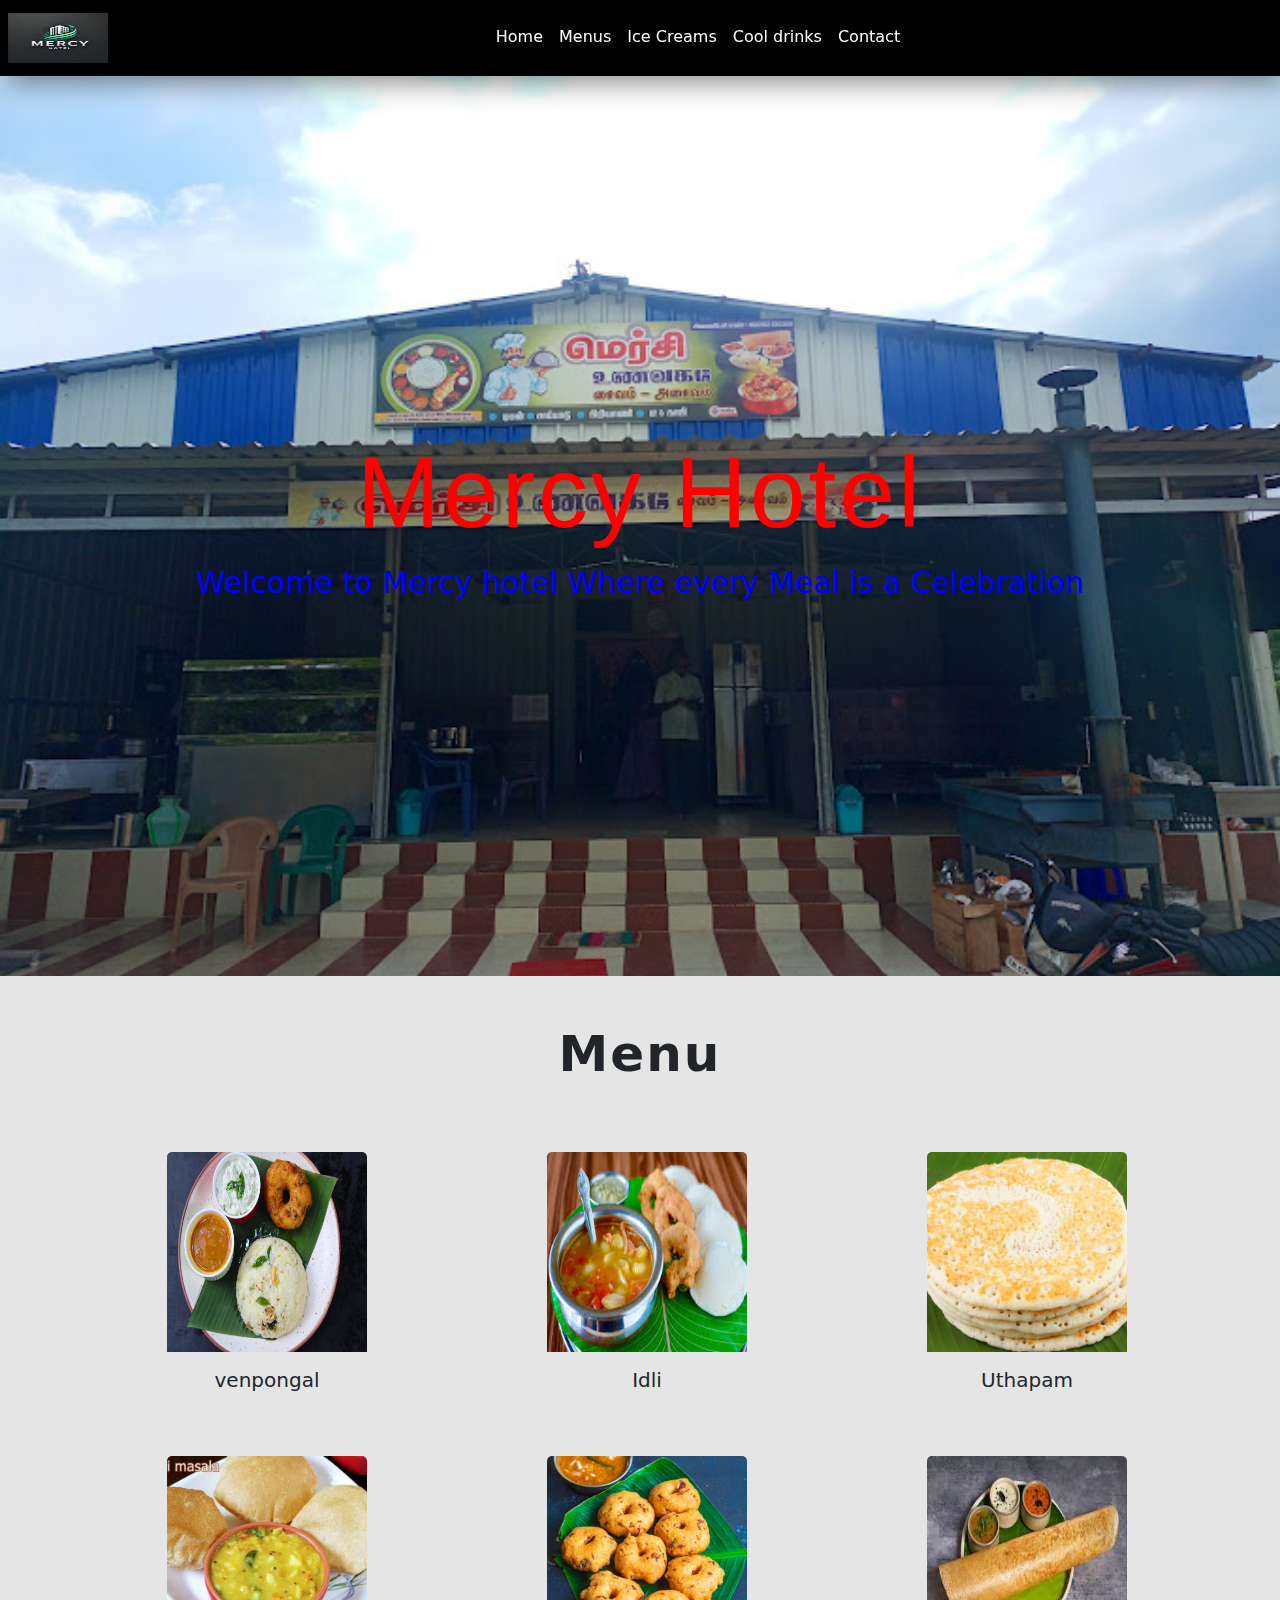
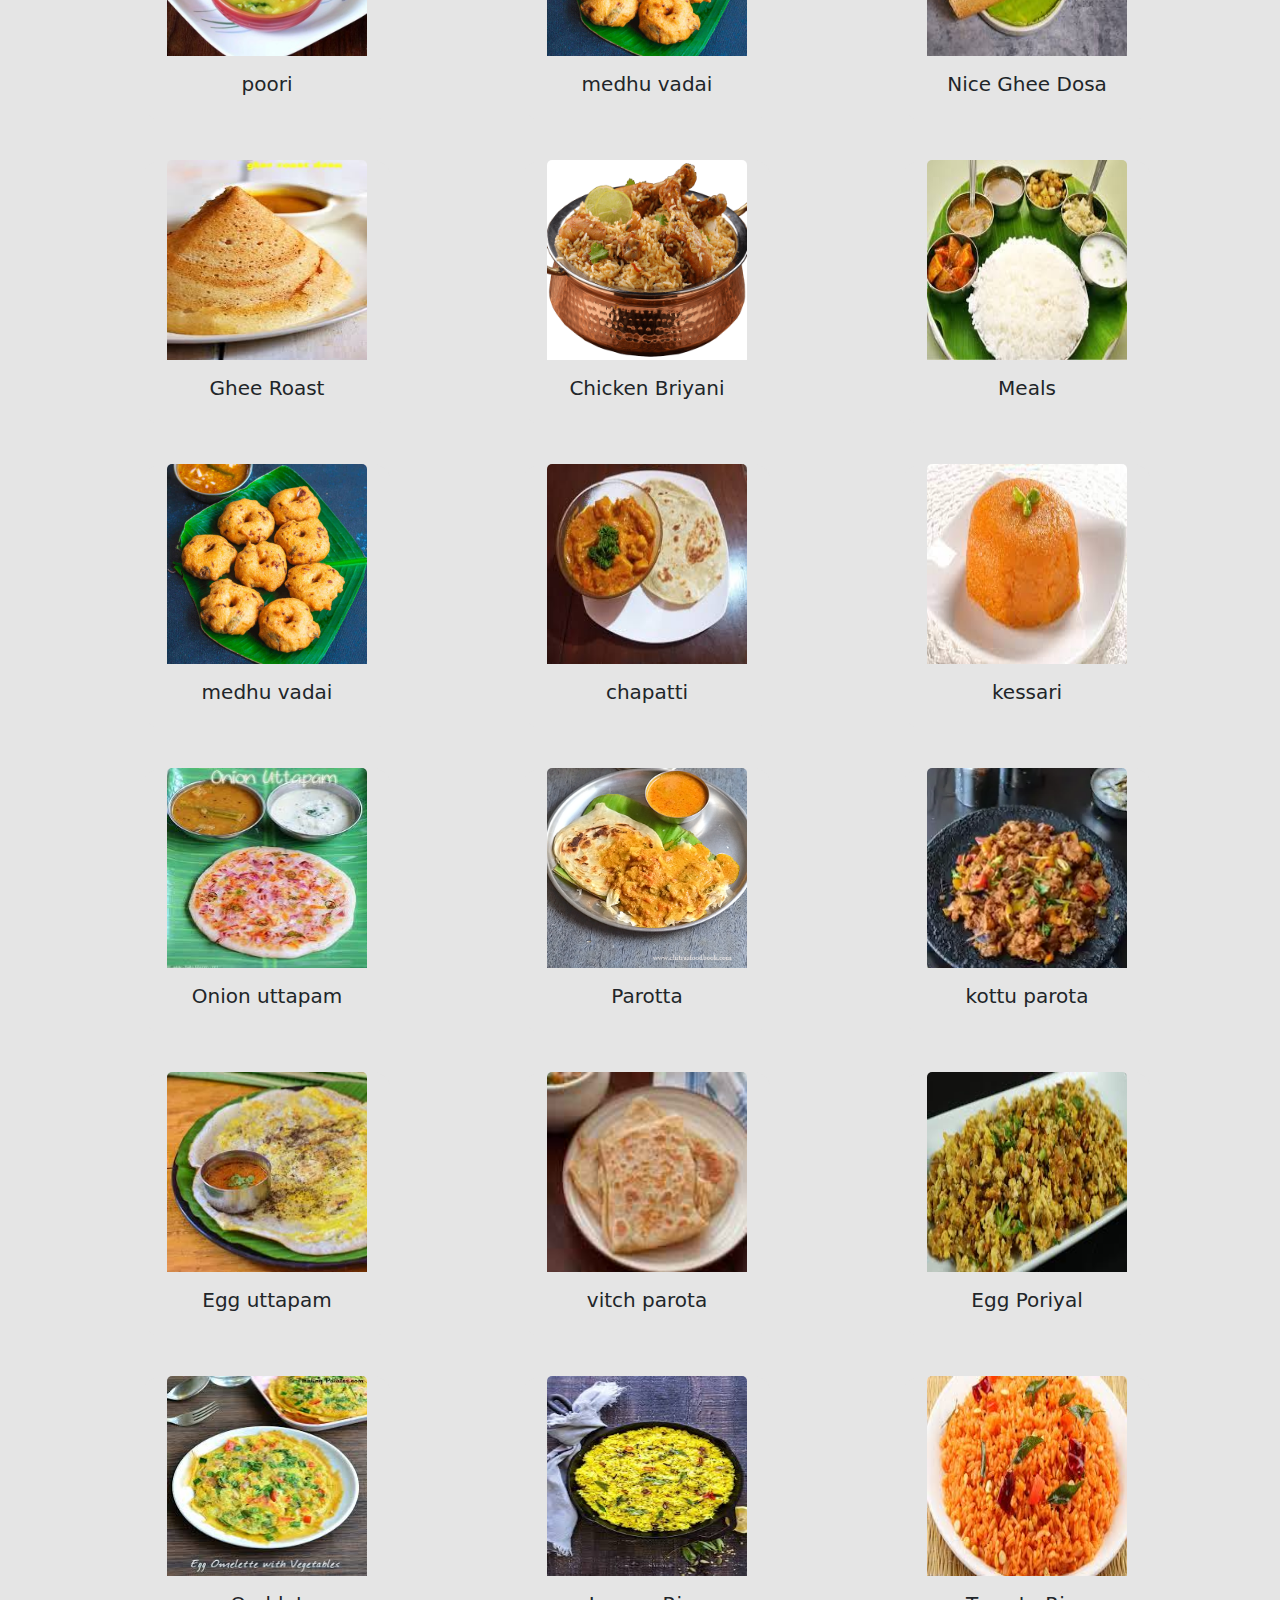
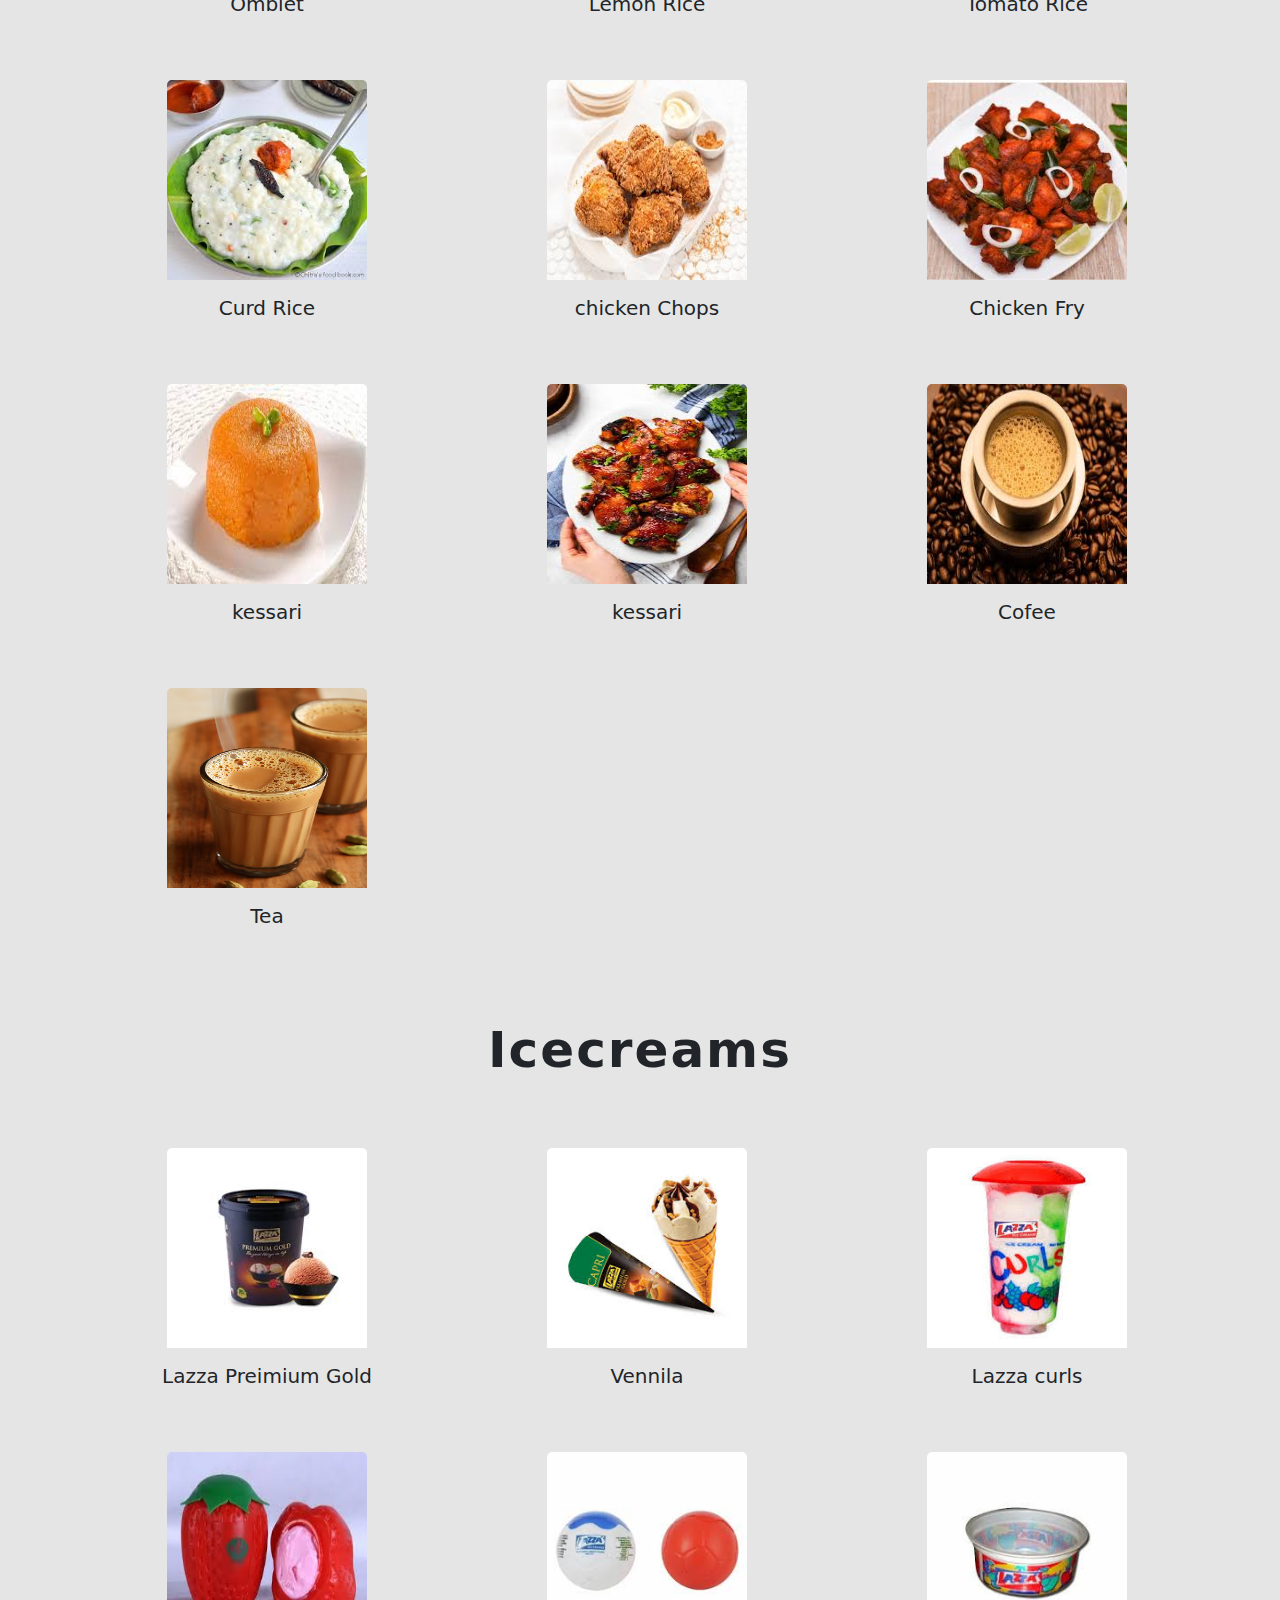
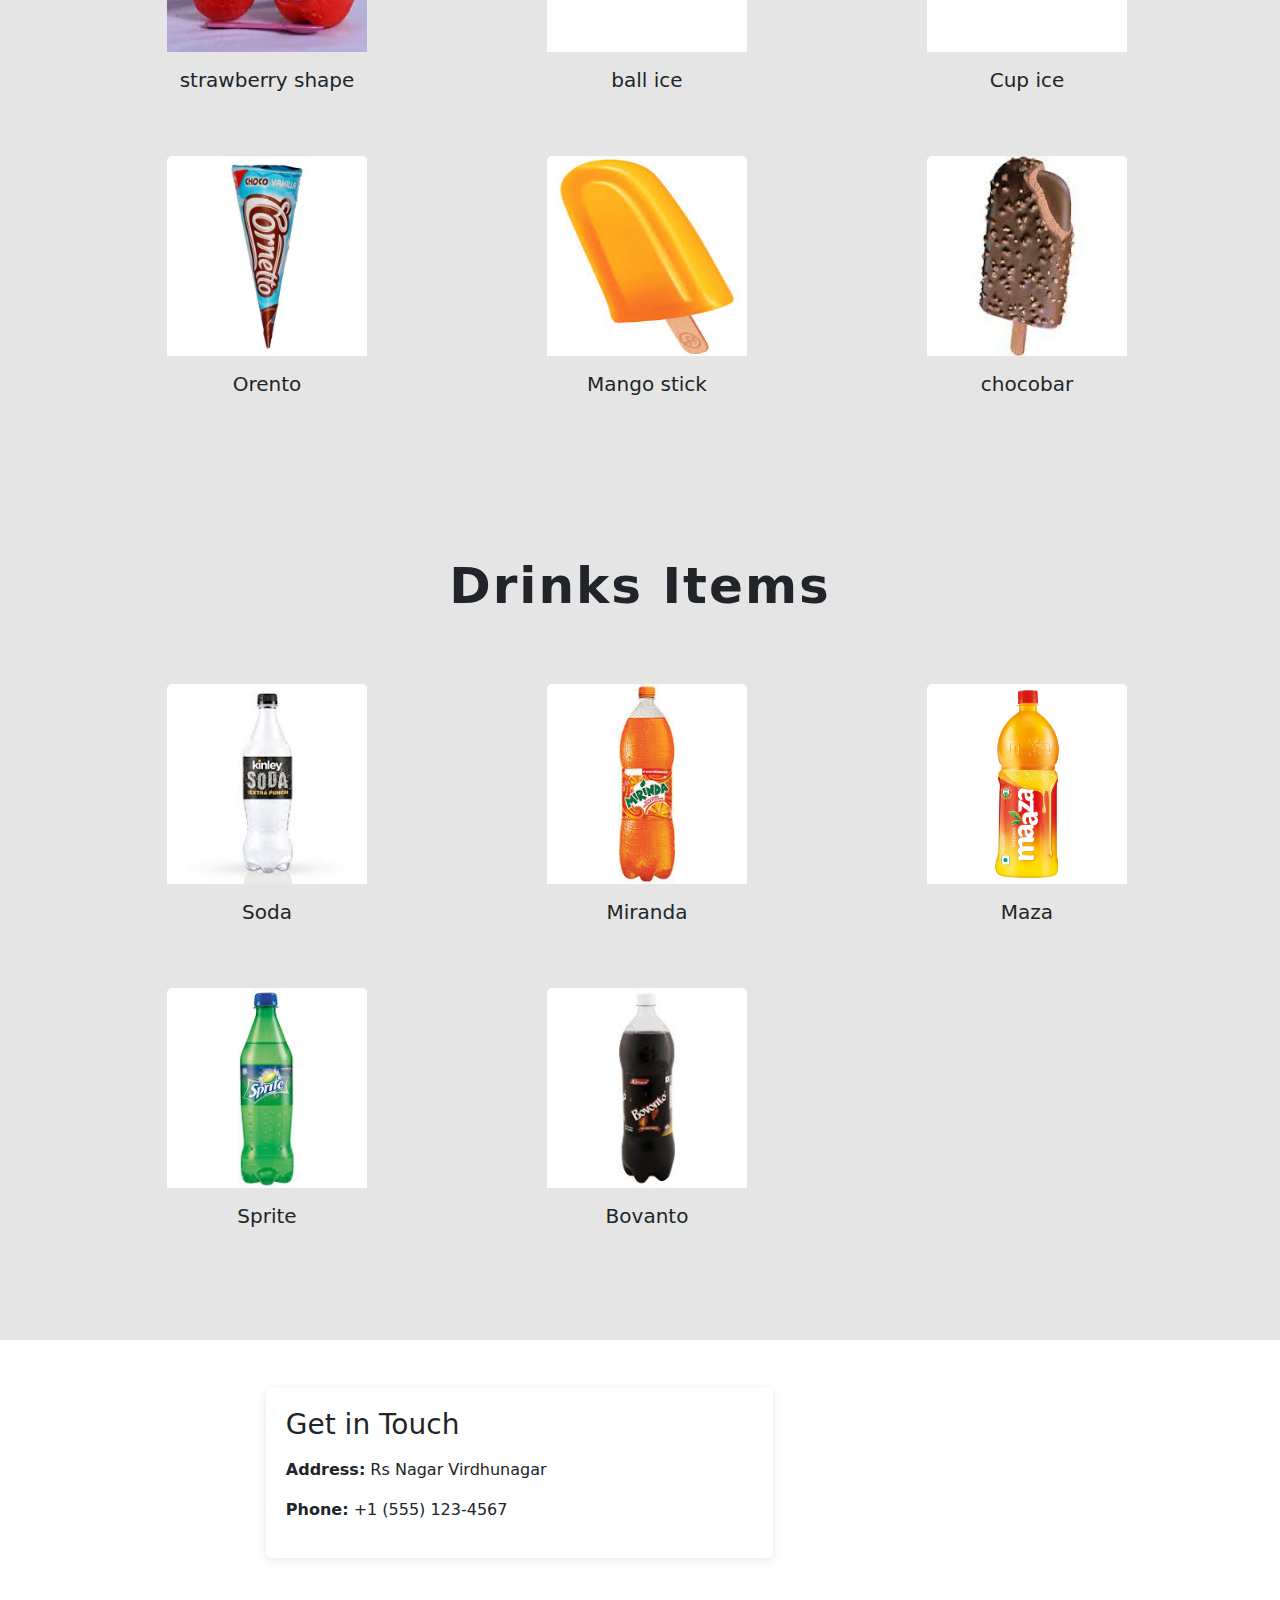
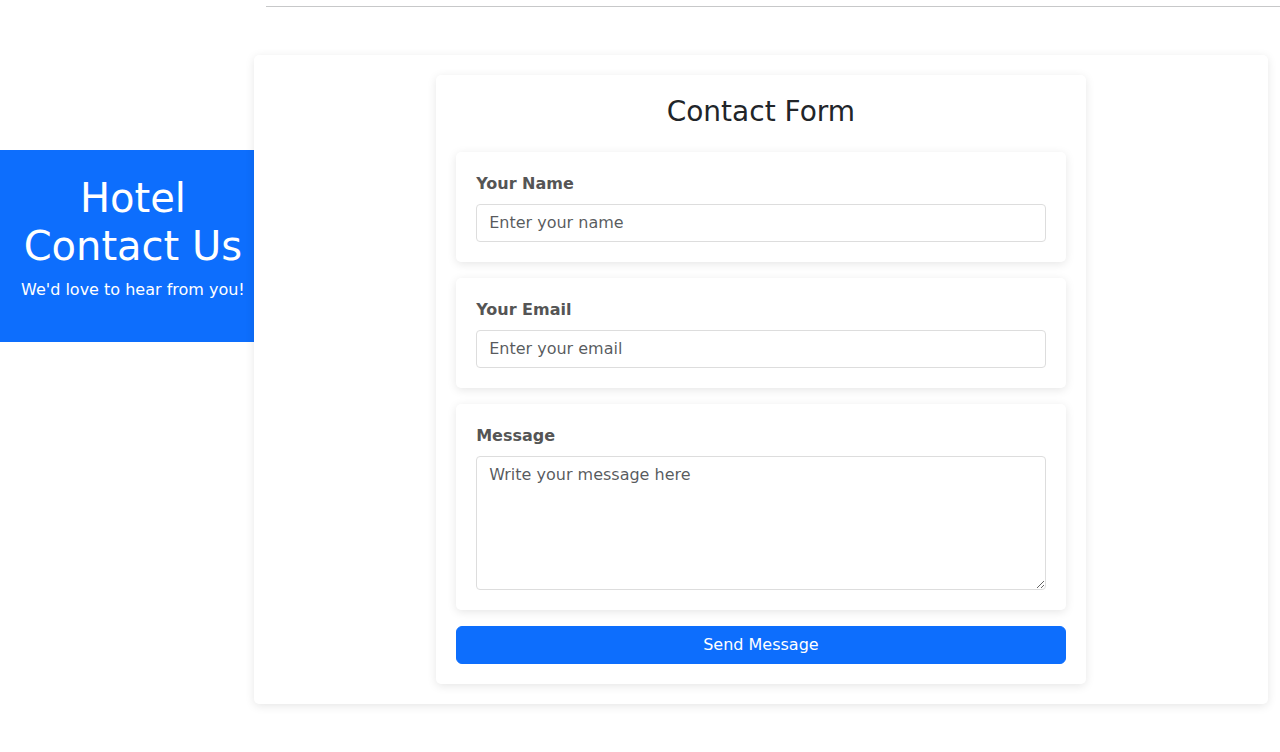
<file: index.html>
<!DOCTYPE html>
<html lang="en">
<head>
    <meta charset="UTF-8">
    <meta name="viewport" content="width=device-width, initial-scale=1.0">
    <title>hotel</title>
    <link rel="stylesheet" href="style.css">
<link rel="stylesheet" href="https://cdn.jsdelivr.net/npm/bootstrap@5.3.3/dist/css/bootstrap.min.css">
</head>
<body>
    <nav class="navbar navbar-expand-lg navbar-dark" id="navbar">
        <a class="navbar-brand" href="#"><img src="logo.webp" width="100" height="50"></a>
        <button class="navbar-toggler" type="button" data-toggle="collapse" data-target="#navbarSupportedContent" aria-controls="navbarSupportedContent" aria-expanded="false" aria-label="Toggle navigation">
          <span class="navbar-toggler-icon"></span>
        </button>
      
        <div class="collapse navbar-collapse" id="navbarSupportedContent">
          <ul class="navbar-nav mx-auto">
            
            <li class="nav-item">
              <a class="nav-link" href="#home">Home</a>
            </li>
              <li class="nav-item">
                <a class="nav-link" href="#breakfast">Menus</a>
              </li>
              <li class="nav-item">
                <a class="nav-link" href="#icecreams">Ice Creams</a>
              </li>
              
              <li class="nav-item">
                <a class="nav-link" href="#drink">Cool drinks</a>
              </li>
              <li class="nav-item">
                <a class="nav-link" href="#contacts">Contact</a>
              </li>
           
          </ul>
          
        </div>
    </nav>
</body>
        <!---- home-->
        <section id="home">
            <h1>Mercy Hotel</h1>
      <p> Welcome to Mercy hotel Where every Meal is a Celebration</p>
      </section>

      <section id="breakfast">
        <div class="container m5">
            <h1 class="text-center m-5">Menu</h1>
            <div class="row">
                <div class="col-lg-4 col md-4 col-12">
                    <div class="card" >
                        <img src="ven-pongal-1.jpeg" class="card-img-top" alt="...">
                        <div class="card-body text-center">
                          <h5 class="card-title">venpongal</h5>
                        </div>
                      </div>
                </div>
                <div class="col-lg-4 col md-4 col-12">
                    <div class="card" >
                        <img src="Idli.jpg" class="card-img-top" alt="...">
                        <div class="card-body text-center">
                          <h5 class="card-title">Idli</h5>
                        </div>
                      </div>
                </div>
                <div class="col-lg-4 col md-4 col-12">
                    <div class="card" >
                        <img src="kal dosai.png" class="card-img-top" alt="...">
                        <div class="card-body">
                          <h5 class="card-title">Uthapam</h5>
                        </div>
                      </div>
                </div>
                <div class="col-lg-4 col md-4 col-12">
                    <div class="card" >
                        <img src="poori-masala-recipe-500x500.jpg" class="card-img-top" alt="...">
                        <div class="card-body text-center">
                          <h5 class="card-title">poori</h5>
                        </div>
                      </div>
                </div>
                <div class="col-lg-4 col md-4 col-12">
                    <div class="card" >
                        <img src="medhu-vadai-recipe.jpg" class="card-img-top" alt="...">
                        <div class="card-body text-center">
                          <h5 class="card-title">medhu vadai</h5>
                        </div>
                      </div>
                </div>
                <div class="col-lg-4 col md-4 col-12">
                    <div class="card" >
                        <img src="plain dosa.jpeg" class="card-img-top" alt="...">
                        <div class="card-body text-center">
                          <h5 class="card-title">Nice Ghee Dosa</h5>
                        </div>
                      </div>
                </div>
           <div class="col-lg-4 col md-4 col-12">
                    <div class="card" >
                        <img src="ghee roast.jpeg" class="card-img-top" alt="...">
                        <div class="card-body text-center">
                          <h5 class="card-title">Ghee Roast</h5>
                        </div>
                      </div>
                </div>
                
                <div class="col-lg-4 col md-4 col-12">
                    <div class="card" >
                        <img src="Chicken-Biriyani-500x500.png" class="card-img-top" alt="...">
                        <div class="card-body">
                          <h5 class="card-title">Chicken Briyani</h5>
                        </div>
                      </div>
                </div>
                <div class="col-lg-4 col md-4 col-12">
                    <div class="card" >
                        <img src="meals.jpeg" class="card-img-top" alt="...">
                        <div class="card-body text-center">
                          <h5 class="card-title">Meals</h5>
                        </div>
                      </div>
                </div>
                <div class="col-lg-4 col md-4 col-12">
                    <div class="card" >
                        <img src="medhu-vadai-recipe.jpg" class="card-img-top" alt="...">
                        <div class="card-body text-center">
                          <h5 class="card-title">medhu vadai</h5>
                        </div>
                      </div>
                </div>
                <div class="col-lg-4 col md-4 col-12">
                  <div class="card" >
                      <img src="chapatti.jpeg" class="card-img-top" alt="...">
                      <div class="card-body text-center">
                        <h5 class="card-title">chapatti</h5>
                      </div>
                    </div>
              </div>
                <div class="col-lg-4 col md-4 col-12">
                    <div class="card" >
                        <img src="kessari.jpeg" class="card-img-top" alt="...">
                        <div class="card-body text-center">
                          <h5 class="card-title">kessari</h5>
                        </div>
                      </div>
                </div>
               
                <div class="col-lg-4 col md-4 col-12">
                  <div class="card" >
                      <img src="onion uttapam.jpeg" class="card-img-top" alt="...">
                      <div class="card-body text-center">
                        <h5 class="card-title">Onion uttapam</h5>
                      </div>
                    </div>
              </div>

              <div class="col-lg-4 col md-4 col-12">
                <div class="card" >
                    <img src="parota.jpg" class="card-img-top" alt="...">
                    <div class="card-body text-center">
                      <h5 class="card-title">Parotta</h5>
                    </div>
                  </div>
            </div>
            <div class="col-lg-4 col md-4 col-12">
              <div class="card" >
                  <img src="kottu parota.jpg" class="card-img-top" alt="...">
                  <div class="card-body text-center">
                    <h5 class="card-title">kottu parota</h5>
                  </div>
                </div>
          </div>
         
           
          <div class="col-lg-4 col md-4 col-12">
            <div class="card" >
                <img src="egg uttapam.jpeg" class="card-img-top" alt="...">
                <div class="card-body text-center">
                  <h5 class="card-title">Egg uttapam</h5>
                </div>
              </div>
        </div>
        <div class="col-lg-4 col md-4 col-12">
          <div class="card" >
              <img src="vitch parota.jpeg" class="card-img-top" alt="...">
              <div class="card-body text-center">
                <h5 class="card-title">vitch parota</h5>
              </div>
            </div>
      </div>
      <div class="col-lg-4 col md-4 col-12">
        <div class="card" >
            <img src="egg poriyal.jpeg" class="card-img-top" alt="...">
            <div class="card-body text-center">
              <h5 class="card-title">Egg Poriyal</h5>
            </div>
          </div>
    </div>
    <div class="col-lg-4 col md-4 col-12">
      <div class="card" >
          <img src="omblet.jpeg" class="card-img-top" alt="...">
          <div class="card-body text-center">
            <h5 class="card-title">Omblet</h5>
          </div>
        </div>
  </div>
  <div class="col-lg-4 col md-4 col-12">
    <div class="card" >
        <img src="lemon.jpeg" class="card-img-top" alt="...">
        <div class="card-body text-center">
          <h5 class="card-title">Lemon Rice</h5>
        </div>
      </div>
</div>
<div class="col-lg-4 col md-4 col-12">
  <div class="card" >
      <img src="tomato rice.jpeg" class="card-img-top" alt="...">
      <div class="card-body text-center">
        <h5 class="card-title">Tomato Rice</h5>
      </div>
    </div>
</div>
<div class="col-lg-4 col md-4 col-12">
  <div class="card" >
      <img src="curd rice.jpeg" class="card-img-top" alt="...">
      <div class="card-body text-center">
        <h5 class="card-title">Curd Rice</h5>
      </div>
    </div>
</div>
<div class="col-lg-4 col md-4 col-12">
  <div class="card" >
      <img src="chicken chops.jpeg" class="card-img-top" alt="...">
      <div class="card-body text-center">
        <h5 class="card-title">chicken Chops</h5>
      </div>
    </div>
</div>
<div class="col-lg-4 col md-4 col-12">
  <div class="card" >
      <img src="chicken fry.jpeg" class="card-img-top" alt="...">
      <div class="card-body text-center">
        <h5 class="card-title">Chicken Fry</h5>
      </div>
    </div>
</div>
<div class="col-lg-4 col md-4 col-12">
  <div class="card" >
      <img src="kessari.jpeg" class="card-img-top" alt="...">
      <div class="card-body text-center">
        <h5 class="card-title">kessari</h5>
      </div>
    </div>
</div>
<div class="col-lg-4 col md-4 col-12">
  <div class="card" >
      <img src="chick boneless.jpeg" class="card-img-top" alt="...">
      <div class="card-body text-center">
        <h5 class="card-title">kessari</h5>
      </div>
    </div>
</div>
<div class="col-lg-4 col md-4 col-12">
  <div class="card" >
      <img src="cofee.jpeg" class="card-img-top" alt="...">
      <div class="card-body text-center">
        <h5 class="card-title">Cofee</h5>
      </div>
    </div>
</div>
<div class="col-lg-4 col md-4 col-12">
  <div class="card" >
      <img src="cardamom-tea4.jpg" class="card-img-top" alt="...">
      <div class="card-body text-center">
        <h5 class="card-title">Tea</h5>
      </div>
    </div>
</div>
</div>
 </div>
 </section>


 <section id="icecreams">
  <div class="container m5">
    <h1 class="text-center m-5">Icecreams</h1>
    <div class="row">
        <div class="col-lg-4 col md-4 col-12">
            <div class="card" >
                <img src="ice1.jpeg" class="card-img-top" alt="...">
                <div class="card-body text-center">
                  <h5 class="card-title">Lazza Preimium Gold</h5>
                </div>
              </div>
        </div>
        
          <div class="col-lg-4 col md-4 col-12">
              <div class="card" >
                  <img src="ice2.jpeg" class="card-img-top" alt="...">
                  <div class="card-body text-center">
                    <h5 class="card-title">Vennila</h5>
                  </div>
                </div>
          </div>
          
            <div class="col-lg-4 col md-4 col-12">
                <div class="card" >
                    <img src="ice3.jpeg" class="card-img-top" alt="...">
                    <div class="card-body text-center">
                      <h5 class="card-title">Lazza curls</h5>
                    </div>
                  </div>
            </div>
           
              <div class="col-lg-4 col md-4 col-12">
                  <div class="card" >
                      <img src="ice4.jpeg" class="card-img-top" alt="...">
                      <div class="card-body text-center">
                        <h5 class="card-title">strawberry shape</h5>
                      </div>
                    </div>
              </div>
             
                <div class="col-lg-4 col md-4 col-12">
                    <div class="card" >
                        <img src="ice5.jpeg" class="card-img-top" alt="...">
                        <div class="card-body text-center">
                          <h5 class="card-title">ball ice</h5>
                        </div>
                      </div>
                </div>
               
                  <div class="col-lg-4 col md-4 col-12">
                      <div class="card" >
                          <img src="ice6.jpeg" class="card-img-top" alt="...">
                          <div class="card-body text-center">
                            <h5 class="card-title">Cup ice</h5>
                          </div>
                        </div>
                  </div>
                 
                    <div class="col-lg-4 col md-4 col-12">
                        <div class="card" >
                            <img src="orento.jpg" class="card-img-top" alt="...">
                            <div class="card-body text-center">
                              <h5 class="card-title">Orento</h5>
                            </div>
                          </div>
                    </div>
                   
                      <div class="col-lg-4 col md-4 col-12">
                          <div class="card" >
                              <img src="mango.jpeg" class="card-img-top" alt="...">
                              <div class="card-body text-center">
                                <h5 class="card-title">Mango stick</h5>
                              </div>
                            </div>
                      </div>
                      
                        <div class="col-lg-4 col md-4 col-12">
                            <div class="card" >
                                <img src="img.jpeg" class="card-img-top" alt="...">
                                <div class="card-body text-center">
                                  <h5 class="card-title">chocobar</h5>
                                </div>
                              </div>
                          </div>
                          </div>
                           </div>
                           </section>
                          
                          





      
      <section id="drink">
        <div class="container m5">
            <h1 class="text-center m-5">Drinks Items</h1>
            <div class="row">
                <div class="col-lg-4 col md-4 col-12">
                    <div class="card" >
                        <img src="soda.jpeg" class="card-img-top" alt="...">
                        <div class="card-body text-center">
                          <h5 class="card-title">Soda</h5>
                        </div>
                      </div>
                </div>
                
                <div class="col-lg-4 col md-4 col-12">
                    <div class="card" >
                        <img src="miranda.jpeg" class="card-img-top" alt="...">
                        <div class="card-body">
                          <h5 class="card-title">Miranda</h5>
                        </div>
                      </div>
                </div>
                <div class="col-lg-4 col md-4 col-12">
                    <div class="card" >
                        <img src="maza (1).jpg" class="card-img-top" alt="...">
                        <div class="card-body text-center">
                          <h5 class="card-title">Maza</h5>
                        </div>
                      </div>
                </div>
                <div class="col-lg-4 col md-4 col-12">
                    <div class="card" >
                        <img src="sprite.jpeg" class="card-img-top" alt="...">
                        <div class="card-body text-center">
                          <h5 class="card-title">Sprite</h5>
                        </div>
                      </div>
                </div>
                <div class="col-lg-4 col md-4 col-12">
                  <div class="card" >
                      <img src="bov.jpeg" class="card-img-top" alt="...">
                      <div class="card-body text-center">
                        <h5 class="card-title">Bovanto</h5>
                      </div>
                    </div>
              </div>
                
            </div>
        </div>
      </section>

      <!----contact-->

      <section id="contacts">
       
        <header class="bg-primary text-white text-center py-4">
          <h1>Hotel Contact Us</h1>
          <p>We'd love to hear from you!</p>
        </header>
      
        <main class="container my-5">
          <div class="row">
            <!-- Contact Info Section -->
            <div class="col-md-6">
              <h3 class="mb-3">Get in Touch</h3>
              <p><strong>Address:</strong> Rs Nagar Virdhunagar</p>
              <p><strong>Phone:</strong> +1 (555) 123-4567</p>
              
            </div>
      
            <!-- Google Maps Embed -->
           
      
          <hr class="my-5">
      
          <!-- Contact Form Section -->
          <div class="row">
            <div class="col-md-8 offset-md-2">
              <h3 class="text-center mb-4">Contact Form</h3>
              <form>
                <div class="mb-3">
                  <label for="name" class="form-label">Your Name</label>
                  <input type="text" class="form-control" id="name" placeholder="Enter your name">
                </div>
                <div class="mb-3">
                  <label for="email" class="form-label">Your Email</label>
                  <input type="email" class="form-control" id="email" placeholder="Enter your email">
                </div>
                <div class="mb-3">
                  <label for="message" class="form-label">Message</label>
                  <textarea class="form-control" id="message" rows="5" placeholder="Write your message here"></textarea>
                </div>
                <button type="submit" class="btn btn-primary w-100"onclick="location.href='thank.html'" >Send Message</button>
                
              </form>
            </div>
          </div>
        </main>
      


      </section>







      
   <script src="https://cdn.jsdelivr.net/npm/@popperjs/core@2.11.8/dist/umd/popper.min.js" integrity="sha384-I7E8VVD/ismYTF4hNIPjVp/Zjvgyol6VFvRkX/vR+Vc4jQkC+hVqc2pM8ODewa9r" crossorigin="anonymous"></script>
   <script src="https://cdn.jsdelivr.net/npm/bootstrap@5.3.3/dist/js/bootstrap.min.js" integrity="sha384-0pUGZvbkm6XF6gxjEnlmuGrJXVbNuzT9qBBavbLwCsOGabYfZo0T0to5eqruptLy" crossorigin="anonymous"></script>
   </html>
</file>
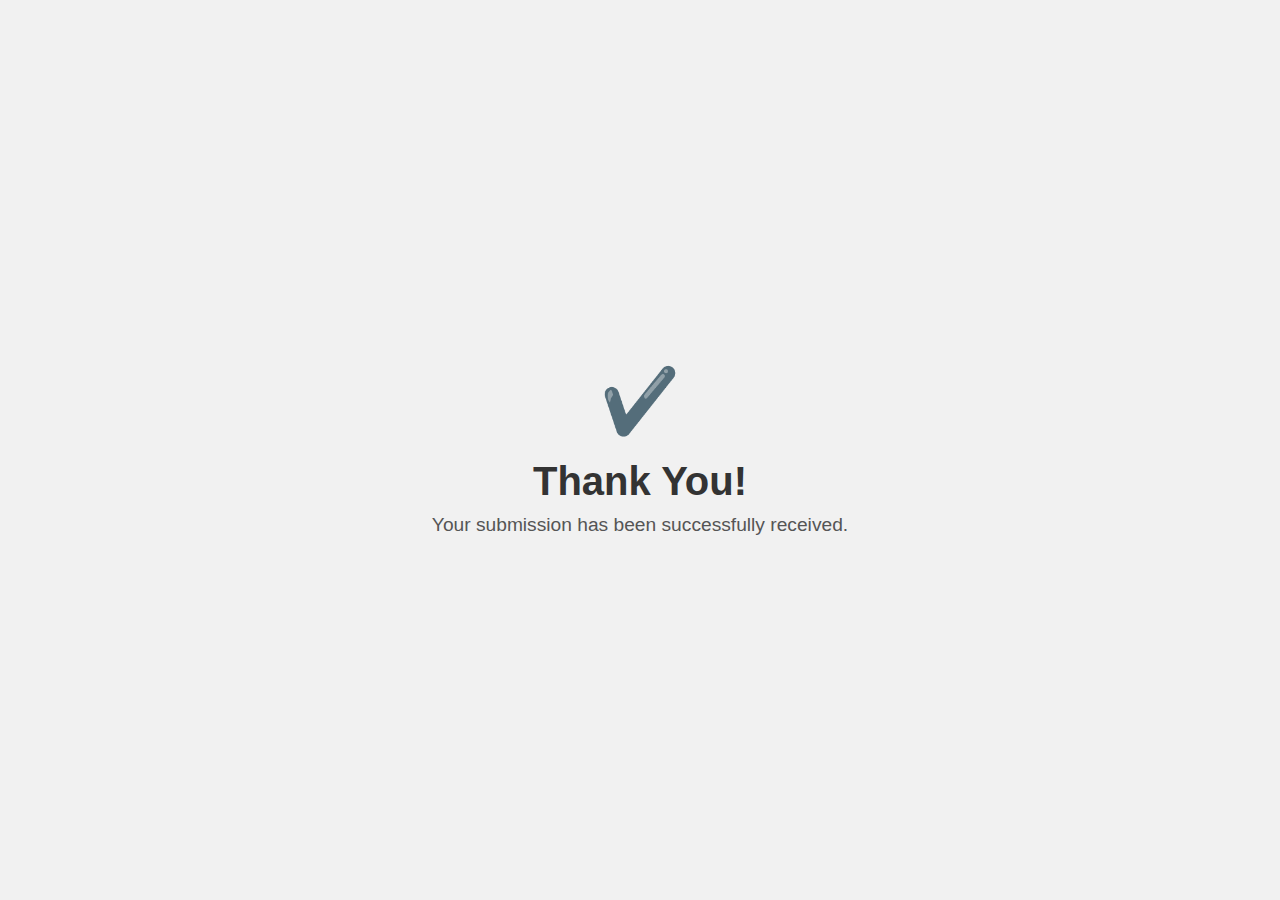
<file: thank.html>
<!DOCTYPE html>
<html lang="en">
<head>
  <meta charset="UTF-8">
  <meta name="viewport" content="width=device-width, initial-scale=1.0">
  <title>Thank You</title>
  <style>
    body {
      display: flex;
      justify-content: center;
      align-items: center;
      height: 100vh;
      margin: 0;
      font-family: Arial, sans-serif;
      background-color: #f1f1f1;
      color: #333;
    }

    .thank-you {
      text-align: center;
    }

    .thank-you .checkmark {
      font-size: 4rem;
      color: #28a745; /* Green color */
      margin-bottom: 20px;
    }

    .thank-you h1 {
      font-size: 2.5rem;
      margin: 0;
    }

    .thank-you p {
      font-size: 1.2rem;
      color: #555;
      margin: 10px 0 0;
    }
  </style>
</head>
<body>
  <div class="thank-you">
    <div class="checkmark">✔️</div>
    <h1>Thank You!</h1>
    <p>Your submission has been successfully received.</p>
  </div>
</body>
</html>
</file>
<file: style.css>
@import url('https://fonts.googleapis.com/css2?family=Poppins:wght@100;200;300;400;500;600;700;800;900&display=swap');

*{
    margin: 0;
    padding: 0;
    box-sizing: border-box;
    font-family: 'poppins'sans-serif;

}
#navbar{
    position:sticky ;
    top:0;
    left:0;
    z-index: 100;
    padding: .5rem .5rem;
    box-shadow: 5px 5px 30px rgb(0,0,0,0.5);
    background: black;

}
.navbar .navbar-brand{
    font-size: 25px;
    font-weight: 300;
    color:#29f700 !important;
    font-style: italic;
}

#navbarSupportedContent a{
    color:#fff;
    border-bottom: 2px solid transparent;
}
#navbarSupportedContent a:hover{
    border-bottom: 2px solid #29f700;
}
section{
    width:100%;
    min-height:100vh;
    display:flex;
    justify-content: center;
    align-items: center;
}
#home{
    background: url(front.jpg);
    background-size: cover;
    background-position: center;
    flex-direction: column;
}
#home h1{
    font-size: 100px;
    color:red;
    letter-spacing: 3px;
    font-family: Verdana, Geneva, Tahoma, sans-serif;
    text-shadow: 0px 1px 0px #CCC,
                 0px 2px  0px #CCC,
                 0px 3px  0px #CCC,
                 0px 4px  0px #CCC,
                 0px 5px  0px #CCC,
                 0px 6px  0px #CCC,
                 0px 7px  0px #CCC,;
}
#home p{
    font-size: 30px;
    color:blue;

}

#breakfast
{
    background: #e5e5e5;

}
#breakfast h1{
    font-size: 50px;
    letter-spacing: 2px;
    font-weight: 700;
}
#breakfast img{
    width:200px;
    height:200px;

}
.card{
    width:250px;
    height:300px;
    background:#e5e5e5 !important;
    border:none !important;
    box-shadow: 15px 20px,rgba(0,0,0,.3),
    inset 4px 4px 10px white;
    border-radius: 20px !important;
    overflow: hidden;
    justify-content: center;
    align-items:center; 
    margin:20px 60px;
}

#contacts .container .row div {
    background: #fff;
    padding: 20px;
    border-radius: 5px;
    box-shadow: 0 2px 10px rgba(0, 0, 0, 0.1);
  }

  #icecreams
{
    background: #e5e5e5;

}
#icecreams h1{
    font-size: 50px;
    letter-spacing: 2px;
    font-weight: 700;
}
#icecreams img{
    width:200px;
    height:200px;

}
.card{
    width:250px;
    height:300px;
    background:#e5e5e5 !important;
    border:none !important;
    box-shadow: 15px 20px,rgba(0,0,0,.3),
    inset 4px 4px 10px white;
    border-radius: 20px !important;
    overflow: hidden;
    justify-content: center;
    align-items:center; 
    margin:20px 60px;
}



#drink
{
    background: #e5e5e5;

}
#drink h1{
    font-size: 50px;
    letter-spacing: 2px;
    font-weight: 700;
}
#drink img{
    width:200px;
    height:200px;

}
.card{
    width:250px;
    height:300px;
    background:#e5e5e5 !important;
    border:none !important;
    box-shadow: 15px 20px,rgba(0,0,0,.3),
    inset 4px 4px 10px white;
    border-radius: 20px !important;
    overflow: hidden;
    justify-content: center;
    align-items:center; 
    margin:20px 60px;
}

 #contact.container .row div {
    background: #fff;
    padding: 20px;
    border-radius: 5px;
    box-shadow: 0 2px 10px rgba(0, 0, 0, 0.1);
  }
  
  p {
    font-size: 1rem;
  }
  
  /* Contact Form */
  form .form-label {
    font-weight: bold;
    color: #555;
  }
  
  form .form-control {
    border-radius: 4px;
    border: 1px solid #ddd;
  }
  
  form .form-control:focus {
    border-color: #007bff;
    box-shadow: 0 0 5px rgba(0, 123, 255, 0.5);
  }
  
  form button {
    background-color: #007bff;
    color: white;
    border: none;
    padding: 10px 15px;
    border-radius: 4px;
    transition: background-color 0.3s;
  }
  
  form button:hover {
    background-color: #0056b3;
  }
  
  /* Map Section */
  iframe {
    border: 2px solid #ddd;
    border-radius: 5px;
  }
  
  /* Responsive Design */
  @media (max-width: 768px) {
    header h1 {
      font-size: 2rem;
    }
  
    .container .row div {
      margin-bottom: 20px;
    }
  }
</file>
